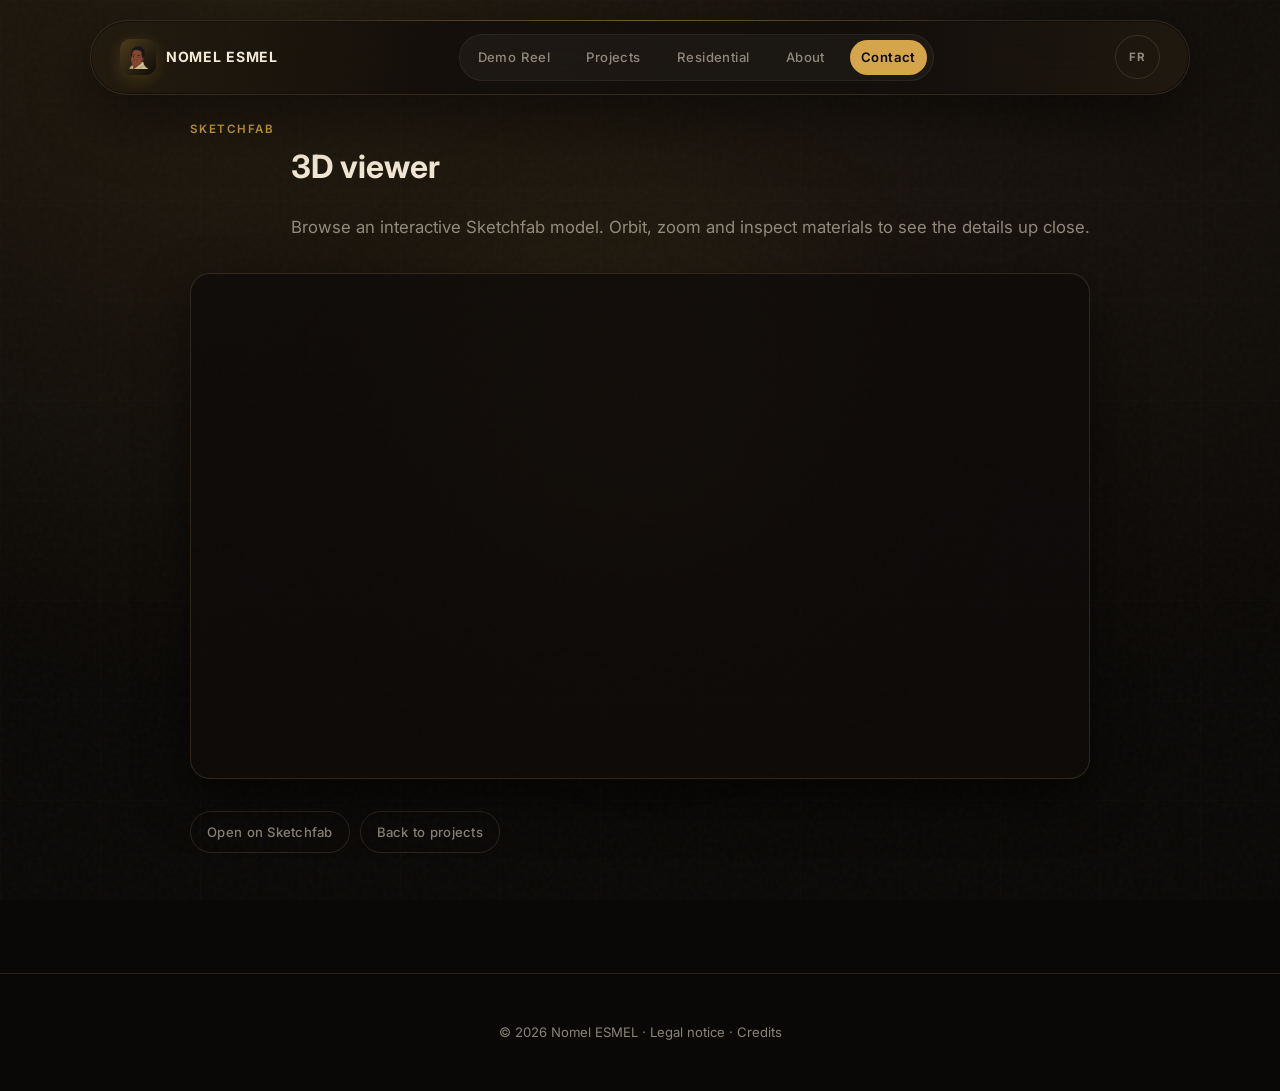
<file: sketchfab-en.html>
<!DOCTYPE html>
<html lang="en">
<head>
  <meta charset="UTF-8">
  <meta name="viewport" content="width=device-width, initial-scale=1.0">
  <title>3D Viewer - Nomel ESMEL</title>
  <meta name="description" content="Sketchfab viewer for Nomel ESMEL's 3D work.">
  <link rel="preconnect" href="https://fonts.googleapis.com">
  <link rel="preconnect" href="https://fonts.gstatic.com" crossorigin>
  <link rel="stylesheet" href="https://fonts.googleapis.com/css2?family=Inter:wght@400;500;600;700;800&display=swap">
  <link rel="stylesheet" href="/style.css?v=2026-06-15">
</head>
<body id="top">
  <div class="background-scene" aria-hidden="true">
    <div class="background-glow"></div>
    <div class="background-grid"></div>
    <div class="background-noise"></div>
  </div>
  <div class="page-shell">
    <header id="site-header" class="nova-header compact">
      <div class="glow-rail" aria-hidden="true"></div>
      <div class="header-inner">
        <div class="brand">
          <span class="brand-orb" aria-hidden="true"></span>
          <div class="brand-meta">
            <a class="logo" href="/en/" aria-label="Back to the homepage">Nomel ESMEL</a>
          </div>
        </div>
        <div class="nav-shell">
          <div class="nav-track">
            <nav id="site-navigation" aria-label="Main navigation">
              <a href="/en/#demoreel">Demo Reel</a>
              <a href="/en/#projects">Projects</a>
              <a href="/en/#residential">Residential</a>
              <a href="/en/#about">About</a>
              <a class="nav-contact" href="/en/#contact">Contact</a>
            </nav>
          </div>
        </div>
        <div class="header-actions">
          <a
            class="language-toggle"
            href="/sketchfab.html"
            hreflang="fr"
            lang="fr"
            aria-label="Switch to the French version of the viewer"
          >FR</a>
        </div>
      </div>
    </header>

    <main class="sketchfab-viewer" aria-labelledby="viewer-title">
      <div class="section-heading">
        <p class="eyebrow">Sketchfab</p>
        <div class="section-heading-text">
          <h1 id="viewer-title">3D viewer</h1>
          <p class="categories-intro">Browse an interactive Sketchfab model. Orbit, zoom and inspect materials to see the details up close.</p>
        </div>
      </div>
      <div class="viewer-frame">
        <iframe
          title="Sketchfab viewer"
          src="https://sketchfab.com/models/7w7pAfrh1ZSmkZX8qHK7kNswy/embed?autostart=1&ui_theme=dark&ui_infos=0&ui_hint=0&dnt=1"
          allow="autoplay; fullscreen; vr"
          allowfullscreen
          loading="lazy"
        ></iframe>
      </div>
      <div class="viewer-links">
        <a class="ghost-btn" href="https://sketchfab.com/3d-models/damaged-helmet-7w7pAfrh1ZSmkZX8qHK7kNswy" target="_blank" rel="noopener">Open on Sketchfab</a>
        <a class="ghost-btn" href="/en/#projects">Back to projects</a>
      </div>
    </main>

    <footer class="footer">
      <p>© 2026 Nomel ESMEL · Legal notice · Credits</p>
    </footer>
  </div>
</body>
</html>
</file>
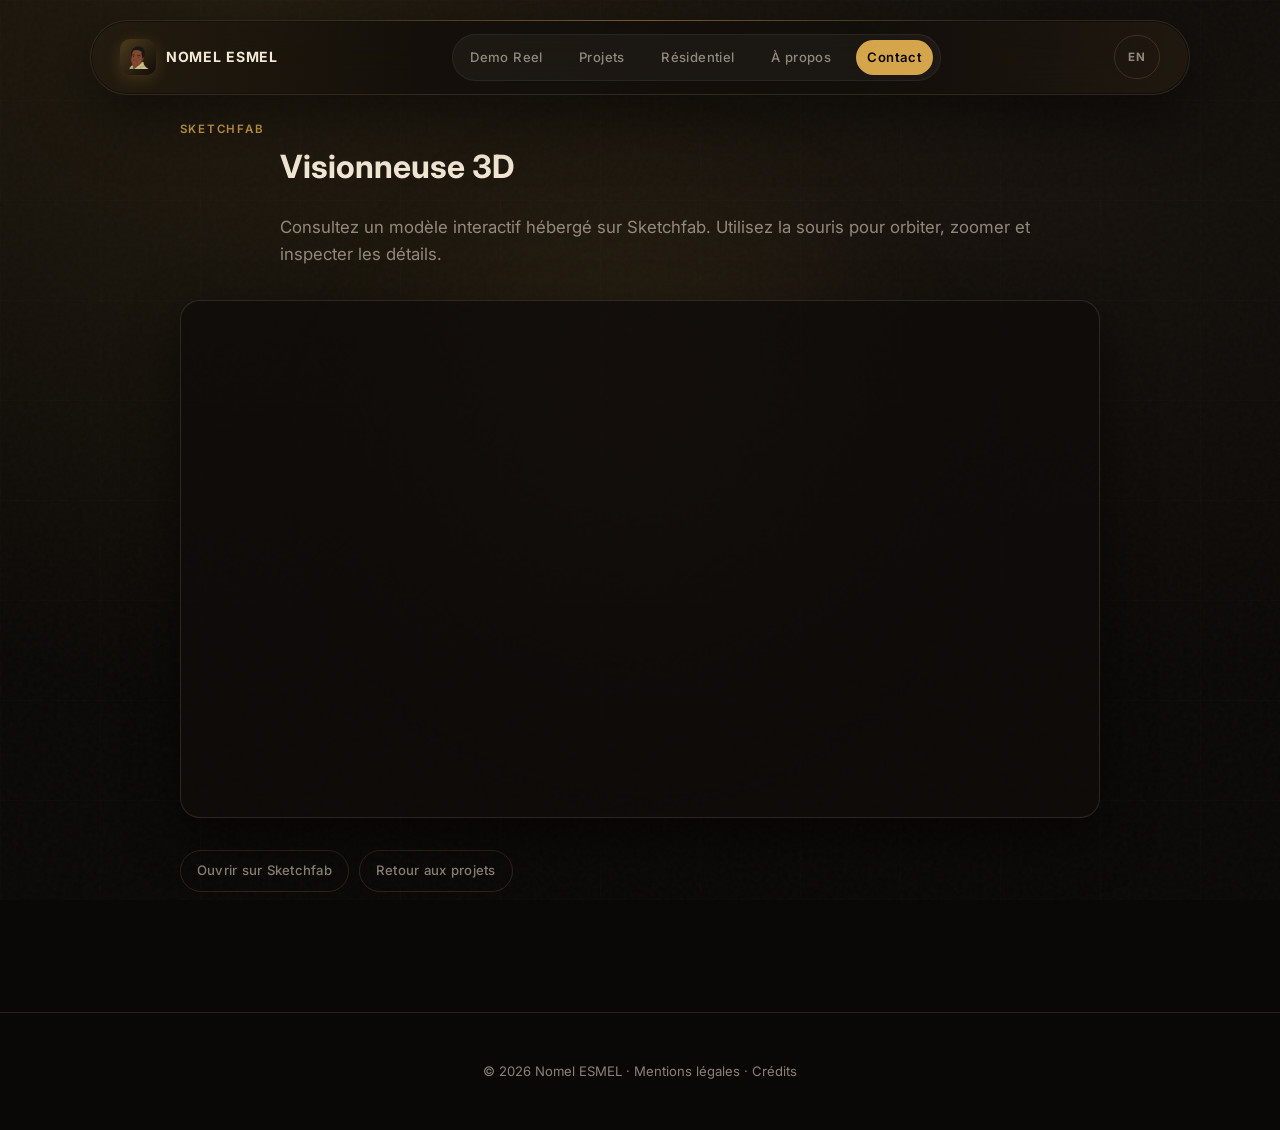
<file: sketchfab.html>
<!DOCTYPE html>
<html lang="fr">
<head>
  <meta charset="UTF-8">
  <meta name="viewport" content="width=device-width, initial-scale=1.0">
  <title>Visionneuse 3D - Nomel ESMEL</title>
  <meta name="description" content="Visionneuse Sketchfab des projets 3D de Nomel ESMEL.">
  <link rel="preconnect" href="https://fonts.googleapis.com">
  <link rel="preconnect" href="https://fonts.gstatic.com" crossorigin>
  <link rel="stylesheet" href="https://fonts.googleapis.com/css2?family=Inter:wght@400;500;600;700;800&display=swap">
  <link rel="stylesheet" href="/style.css?v=2026-06-15">
</head>
<body id="top">
  <div class="background-scene" aria-hidden="true">
    <div class="background-glow"></div>
    <div class="background-grid"></div>
    <div class="background-noise"></div>
  </div>
  <div class="page-shell">
    <header id="site-header" class="nova-header compact">
      <div class="glow-rail" aria-hidden="true"></div>
      <div class="header-inner">
        <div class="brand">
          <span class="brand-orb" aria-hidden="true"></span>
          <div class="brand-meta">
            <a class="logo" href="/" aria-label="Retour à l'accueil">Nomel ESMEL</a>
          </div>
        </div>
        <div class="nav-shell">
          <div class="nav-track">
            <nav id="site-navigation" aria-label="Navigation principale">
              <a href="/#demoreel">Demo Reel</a>
              <a href="/#projects">Projets</a>
              <a href="/#residential">Résidentiel</a>
              <a href="/#about">À propos</a>
              <a class="nav-contact" href="/#contact">Contact</a>
            </nav>
          </div>
        </div>
        <div class="header-actions">
          <a
            class="language-toggle"
            href="/sketchfab-en.html"
            hreflang="en"
            lang="en"
            aria-label="Basculer vers la version anglaise de la visionneuse"
          >EN</a>
        </div>
      </div>
    </header>

    <main class="sketchfab-viewer" aria-labelledby="viewer-title">
      <div class="section-heading">
        <p class="eyebrow">Sketchfab</p>
        <div class="section-heading-text">
          <h1 id="viewer-title">Visionneuse 3D</h1>
          <p class="categories-intro">Consultez un modèle interactif hébergé sur Sketchfab. Utilisez la souris pour orbiter, zoomer et inspecter les détails.</p>
        </div>
      </div>
      <div class="viewer-frame">
        <iframe
          title="Visionneuse Sketchfab"
          src="https://sketchfab.com/models/7w7pAfrh1ZSmkZX8qHK7kNswy/embed?autostart=1&ui_theme=dark&ui_infos=0&ui_hint=0&dnt=1"
          allow="autoplay; fullscreen; vr"
          allowfullscreen
          loading="lazy"
        ></iframe>
      </div>
      <div class="viewer-links">
        <a class="ghost-btn" href="https://sketchfab.com/3d-models/damaged-helmet-7w7pAfrh1ZSmkZX8qHK7kNswy" target="_blank" rel="noopener">Ouvrir sur Sketchfab</a>
        <a class="ghost-btn" href="/#projects">Retour aux projets</a>
      </div>
    </main>

    <footer class="footer">
      <p>© 2026 Nomel ESMEL · Mentions légales · Crédits</p>
    </footer>
  </div>
</body>
</html>
</file>
<file: style.css>
/*
  Nomel ESMEL — Portfolio 3D
  Redesign : dark luxury + modern interactions
*/

/* ── Reset & Custom Properties ───────────────────────────── */
html {
  scroll-behavior: smooth;
  scroll-padding-top: 7rem;
  scrollbar-color: rgba(193,135,59,.7) rgba(15,12,10,.9);
  scrollbar-width: thin;
}

:root {
  --bg: #0a0806;
  --bg-card: rgba(18,14,11,.85);
  --text: #f3e7d5;
  --text-dim: rgba(243,231,213,.55);
  --accent: #d4a54a;
  --accent-soft: rgba(212,165,74,.18);
  --border: rgba(225,194,138,.15);
  --radius: 20px;
  --radius-sm: 12px;
  --ease-out: cubic-bezier(.16,1,.3,1);
  --ease-spring: cubic-bezier(.34,1.56,.64,1);
}

*,*::before,*::after { box-sizing: border-box; }

.sr-only {
  position: absolute; width: 1px; height: 1px; padding: 0; margin: -1px;
  overflow: hidden; clip: rect(0,0,0,0); white-space: nowrap; border: 0;
}

a:focus-visible, button:focus-visible, input:focus-visible {
  outline: 2px solid var(--accent);
  outline-offset: 3px;
}

body {
  margin: 0;
  font-family: 'Inter', -apple-system, sans-serif;
  background: var(--bg);
  color: var(--text);
  line-height: 1.6;
  overflow-x: hidden;
  -webkit-font-smoothing: antialiased;
}

img,
video,
iframe {
  max-width: 100%;
}

button,
a {
  touch-action: manipulation;
}

/* Custom scrollbar */
body::-webkit-scrollbar { width: 8px; }
body::-webkit-scrollbar-track { background: var(--bg); }
body::-webkit-scrollbar-thumb {
  background: linear-gradient(180deg, var(--accent), rgba(107,82,62,.8));
  border-radius: 99px;
}

/* ── Custom Cursor ───────────────────────────────────────── */
.cursor-dot,
.cursor-ring {
  position: fixed;
  top: 0; left: 0;
  border-radius: 50%;
  pointer-events: none;
  z-index: 9999;
  mix-blend-mode: difference;
  opacity: 0;
  transition: opacity .3s;
}
body.cursor-ready .cursor-dot,
body.cursor-ready .cursor-ring { opacity: 1; }

.cursor-dot {
  width: 6px; height: 6px;
  background: #fff;
  transform: translate(-50%, -50%);
}
.cursor-ring {
  width: 40px; height: 40px;
  border: 1.5px solid rgba(255,255,255,.5);
  transform: translate(-50%, -50%);
  transition: width .3s var(--ease-spring), height .3s var(--ease-spring),
              border-color .3s, opacity .3s;
}
.cursor-ring.hover {
  width: 64px; height: 64px;
  border-color: var(--accent);
}
.cursor-ring.click {
  width: 28px; height: 28px;
}

@media (pointer: coarse) {
  .cursor-dot, .cursor-ring { display: none !important; }
}

/* ── Page Shell ──────────────────────────────────────────── */
.page-shell {
  position: relative;
  z-index: 1;
  display: flex;
  flex-direction: column;
  width: 100%;
  min-width: 0;
  min-height: 100vh;
}

/* ── Background Scene ────────────────────────────────────── */
.background-scene {
  position: fixed;
  inset: 0;
  z-index: 0;
  overflow: hidden;
  background:
    radial-gradient(ellipse at 20% 0%, rgba(212,165,74,.12), transparent 55%),
    radial-gradient(ellipse at 80% 20%, rgba(132,99,71,.1), transparent 50%),
    var(--bg);
}

.background-sky {
  position: absolute;
  inset: -12%;
  width: 124%; height: 124%;
  object-fit: cover;
  opacity: .55;
  filter: saturate(.8) brightness(.9);
  transform: scale(1.1);
  animation: bg-drift 140s linear infinite alternate;
  mask-image: radial-gradient(white 0%, white 30%, transparent 80%);
  -webkit-mask-image: radial-gradient(white 0%, white 30%, transparent 80%);
}

.gradient-sphere {
  position: absolute;
  border-radius: 50%;
  filter: blur(80px);
  opacity: .35;
  mix-blend-mode: screen;
  will-change: transform;
}
.sphere-1 { width: 40vw; height: 40vw; background: linear-gradient(120deg, rgba(212,165,74,.5), rgba(132,99,71,.35)); }
.sphere-2 { width: 45vw; height: 45vw; background: linear-gradient(240deg, rgba(107,82,62,.5), rgba(62,53,44,.4)); }
.sphere-3 { width: 30vw; height: 30vw; background: linear-gradient(60deg, rgba(193,135,59,.35), rgba(89,68,53,.3)); }

.background-glow {
  position: absolute;
  width: 50vw; height: 50vw;
  top: 50%; left: 50%;
  transform: translate(-50%,-50%);
  background: radial-gradient(circle, rgba(212,165,74,.1), transparent 70%);
  filter: blur(60px);
  animation: glow-pulse 16s ease-in-out infinite alternate;
  pointer-events: none;
}

.background-grid {
  position: absolute;
  inset: 0;
  background-image:
    linear-gradient(to right, rgba(243,231,213,.03) 1px, transparent 1px),
    linear-gradient(to bottom, rgba(243,231,213,.03) 1px, transparent 1px);
  background-size: 100px 100px;
  opacity: .4;
}

.background-noise {
  position: absolute;
  inset: 0;
  opacity: .06;
  pointer-events: none;
  background-image: url('data:image/svg+xml;utf8,<svg xmlns="http://www.w3.org/2000/svg" viewBox="0 0 200 200"><filter id="noise"><feTurbulence type="fractalNoise" baseFrequency="0.9" numOctaves="3" stitchTiles="stitch"/></filter><rect width="100%" height="100%" filter="url(%23noise)" opacity="0.5"/></svg>');
}

.starfield, .interactive-particles {
  position: absolute; inset: 0; pointer-events: none;
}
.starfield { z-index: 1; transition: transform .6s ease-out; }
.interactive-particles { z-index: 2; }

.star {
  position: absolute;
  width: calc(var(--star-size,1) * 2px);
  height: calc(var(--star-size,1) * 2px);
  border-radius: 50%;
  background: radial-gradient(circle, rgba(255,255,255,.9), transparent 70%);
  opacity: 0;
  animation: star-float var(--star-duration,32s) linear infinite;
  animation-delay: var(--star-delay,0s);
}

.interactive-particles .floating-particle {
  position: absolute;
  width: calc(var(--particle-size,3) * 1px);
  height: calc(var(--particle-size,3) * 1px);
  border-radius: 50%;
  background: radial-gradient(circle, rgba(255,255,255,.7), transparent 70%);
  opacity: 0;
  animation: particle-drift var(--particle-duration,14s) ease-in-out infinite;
  animation-delay: var(--particle-delay,0s);
  filter: blur(.3px);
}

.interactive-particles .floating-particle.pointer-trail {
  background: radial-gradient(circle, rgba(243,231,213,.9), rgba(193,135,59,.4) 70%, transparent);
  filter: none;
  animation: particle-trail 1.8s ease-out forwards;
}

@keyframes bg-drift {
  from { transform: scale(1.1) translate3d(0,0,0); }
  to   { transform: scale(1.1) translate3d(-3%,-2%,0); }
}
@keyframes glow-pulse {
  from { opacity: .25; transform: translate(-50%,-50%) scale(.95); }
  to   { opacity: .6;  transform: translate(-50%,-50%) scale(1.08); }
}
@keyframes star-float {
  0%   { transform: translate3d(0,120%,0) scale(.7); opacity: 0; }
  10%  { opacity: 1; }
  90%  { opacity: 1; }
  100% { transform: translate3d(0,-120%,0) scale(1.05); opacity: 0; }
}
@keyframes particle-drift {
  0%   { transform: translate3d(0,0,0) scale(.8); opacity: 0; }
  20%  { opacity: .4; }
  50%  { opacity: .6; }
  100% { transform: translate3d(var(--particle-drift-x,4%),var(--particle-drift-y,-18%),0) scale(1.05); opacity: 0; }
}
@keyframes particle-trail {
  from { transform: translate3d(0,0,0) scale(1); opacity: .7; }
  to   { transform: translate3d(var(--particle-distance,8%),calc(var(--particle-distance,8%) * -1),0) scale(.4); opacity: 0; }
}

@media (prefers-reduced-motion: reduce) {
  .background-sky, .background-glow, .star,
  .interactive-particles .floating-particle,
  .nova-header::before, .nova-header::after {
    animation-duration: .01ms !important;
    animation-iteration-count: 1 !important;
  }
  .background-sky, .gradient-sphere, .background-glow, .page-shell {
    transform: none !important;
  }
}

/* ── Header / Navigation ─────────────────────────────────── */
.nova-header {
  position: fixed;
  top: 20px; left: 50%;
  transform: translateX(-50%);
  width: min(1100px, calc(100% - 32px));
  padding: .5rem .6rem;
  border-radius: 100px;
  background: rgba(15,12,10,.7);
  border: 1px solid var(--border);
  box-shadow: 0 20px 60px rgba(0,0,0,.5);
  backdrop-filter: blur(20px) saturate(150%);
  z-index: 1000;
  transition: top .35s ease, width .4s ease, padding .3s ease, border-radius .35s ease,
              transform .4s var(--ease-out);
}

.nova-header .glow-rail {
  position: absolute;
  inset: 1px;
  border-radius: inherit;
  background: linear-gradient(90deg, rgba(212,165,74,.08), transparent 30%, transparent 70%, rgba(212,165,74,.08));
  z-index: 0;
  pointer-events: none;
}

.nova-header::before {
  content: '';
  position: absolute;
  top: -1px; left: 20%; right: 20%; height: 1px;
  background: linear-gradient(90deg, transparent, var(--accent), transparent);
  opacity: .4;
  z-index: 1;
}

.nova-header::after { display: none; }

.header-inner {
  position: relative;
  z-index: 3;
  display: flex;
  align-items: center;
  gap: clamp(12px,2vw,20px);
  padding: .3rem clamp(.8rem,2vw,1.2rem);
}

.brand {
  display: flex;
  align-items: center;
  gap: 10px;
}

.brand-orb {
  width: 36px; height: 36px;
  border-radius: 10px;
  background:
    url('media/icon_portfolio.png') center/65% no-repeat,
    linear-gradient(135deg, rgba(212,165,74,.25), rgba(15,12,10,.9));
  box-shadow: 0 4px 16px rgba(212,165,74,.2);
}

.brand-meta { display: flex; flex-direction: column; gap: 1px; }

.brand .logo {
  font-weight: 700;
  letter-spacing: .06em;
  text-transform: uppercase;
  font-size: .88rem;
  text-decoration: none;
  color: var(--text);
}
.brand .logo::after { content: none; }

.brand .tagline {
  font-size: .68rem;
  letter-spacing: .06em;
  text-transform: uppercase;
  color: var(--text-dim);
}

.nav-shell {
  display: flex; align-items: center;
  flex: 1; justify-content: center;
}

.nav-track {
  padding: .3rem .4rem;
  border-radius: 99px;
  background: rgba(255,255,255,.04);
  border: 1px solid rgba(255,255,255,.06);
}

#site-navigation {
  display: flex; align-items: center;
  gap: clamp(4px,1.5vw,14px);
}

#site-navigation a {
  color: var(--text-dim);
  text-decoration: none;
  font-weight: 500;
  letter-spacing: .03em;
  font-size: .82rem;
  padding: .45rem .7rem;
  border-radius: 99px;
  position: relative;
  transition: color .25s, background .25s;
}

#site-navigation a:hover,
#site-navigation a:focus-visible {
  color: var(--text);
  background: rgba(255,255,255,.06);
}

#site-navigation a.nav-contact {
  color: var(--bg);
  background: var(--accent);
  font-weight: 600;
}
#site-navigation a.nav-contact:hover {
  background: #e8bd6a;
  box-shadow: 0 8px 24px rgba(212,165,74,.35);
}

.header-actions {
  display: flex; align-items: center; gap: 8px;
}

.status-pill {
  padding: .35rem .75rem;
  border-radius: 99px;
  border: 1px solid rgba(212,165,74,.3);
  background: rgba(212,165,74,.08);
  color: var(--text);
  font-weight: 600;
  letter-spacing: .05em;
  text-transform: uppercase;
  font-size: .7rem;
  display: inline-flex; gap: 6px; align-items: center;
}
.status-pill::before {
  content: '';
  width: 8px; height: 8px;
  border-radius: 50%;
  background: #4ade80;
  box-shadow: 0 0 8px rgba(74,222,128,.6);
  animation: pulse-dot 2s ease-in-out infinite;
}
@keyframes pulse-dot {
  0%,100% { opacity: 1; transform: scale(1); }
  50% { opacity: .6; transform: scale(.85); }
}

.language-toggle {
  padding: .4rem .8rem;
  border-radius: 99px;
  border: 1px solid var(--border);
  background: transparent;
  color: var(--text-dim);
  text-decoration: none;
  font-weight: 700;
  letter-spacing: .1em;
  font-size: .72rem;
  transition: color .25s, border-color .25s;
  min-height: 44px;
  display: inline-flex;
  align-items: center;
  justify-content: center;
}
.language-toggle:hover { color: var(--text); border-color: var(--accent); }

.burger-toggle {
  display: none;
  width: 42px; height: 42px;
  border-radius: 12px;
  border: 1px solid var(--border);
  background: transparent;
  color: var(--text);
  cursor: pointer;
  position: relative;
  transition: background .25s;
}
.burger-toggle:hover { background: rgba(255,255,255,.08); }

.burger-toggle .burger-line {
  position: absolute; left: 50%;
  width: 18px; height: 1.5px;
  background: currentColor;
  transform: translateX(-50%);
  transition: transform .3s ease, opacity .3s;
}
.burger-line--top { top: 15px; }
.burger-line--bottom { bottom: 15px; }

.js-nav-ready #site-navigation {
  transition: opacity .25s, visibility .25s, transform .25s;
}

/* Condensed mobile island on scroll */
.nova-header.is-condensed {
  box-shadow: 0 16px 44px rgba(0,0,0,.58);
}

.nova-header.menu-open .burger-line--top { transform: translate(-50%, 5px) rotate(45deg); }
.nova-header.menu-open .burger-line--bottom { transform: translate(-50%, -5px) rotate(-45deg); }
.nova-header.menu-open .burger-toggle { background: rgba(255,255,255,.1); }

.nova-header.sticky {
  top: 10px;
  box-shadow: 0 16px 40px rgba(0,0,0,.6);
}
.nova-header.menu-open { overflow: visible; }

@media (max-width: 1024px) {
  .nova-header { width: min(100%, calc(100% - 24px)); }
  .nova-header .status-pill { display: none; }
  .burger-toggle {
    display: inline-flex;
    align-items: center;
    justify-content: center;
  }
  .nova-header #site-navigation {
    position: absolute;
    top: calc(100% + 12px);
    left: 50%; transform: translateX(-50%) translateY(-6px);
    width: min(600px, calc(100vw - 24px));
    padding: .8rem;
    flex-direction: column;
    align-items: stretch;
    border-radius: 16px;
    background: rgba(10,8,6,.95);
    border: 1px solid var(--border);
    box-shadow: 0 20px 48px rgba(0,0,0,.6);
    backdrop-filter: blur(20px);
    opacity: 0; visibility: hidden;
    pointer-events: none;
    gap: 4px;
  }
  .nova-header.menu-open #site-navigation {
    opacity: 1; visibility: visible;
    pointer-events: auto;
    transform: translateX(-50%) translateY(0);
  }
  #site-navigation a { width: 100%; text-align: center; }

  .nova-header.is-condensed:not(.menu-open) {
    top: max(8px, env(safe-area-inset-top));
    width: auto;
    max-width: calc(100% - 24px);
    padding: .28rem;
    border-radius: 999px;
    background: rgba(15,12,10,.84);
    backdrop-filter: blur(16px) saturate(140%);
  }

  .nova-header.is-condensed:not(.menu-open) .header-inner {
    flex-wrap: nowrap;
    gap: .35rem;
    padding: .12rem;
  }

  .nova-header.is-condensed:not(.menu-open) .brand {
    gap: 0;
  }

  .nova-header.is-condensed:not(.menu-open) .brand-orb {
    width: 34px;
    height: 34px;
    border-radius: 999px;
  }

  .nova-header.is-condensed:not(.menu-open) .brand-meta {
    display: none;
    max-width: 0;
    opacity: 0;
    overflow: hidden;
    transform: translateX(-6px);
    pointer-events: none;
  }

  .nova-header.is-condensed:not(.menu-open) .nav-shell {
    display: none;
  }

  .nova-header.is-condensed:not(.menu-open) .nav-track {
    padding: 0;
    border: 0;
    background: transparent;
  }

  .nova-header.is-condensed:not(.menu-open) .language-toggle,
  .nova-header.is-condensed:not(.menu-open) .burger-toggle {
    width: 44px;
    min-width: 44px;
    height: 44px;
    min-height: 44px;
    padding: 0;
    border-radius: 999px;
  }

  .nova-header.is-condensed.menu-open {
    width: min(100%, calc(100% - 24px));
    border-radius: 18px;
  }
}

@media (max-width: 640px) {
  .nova-header { padding: .4rem; top: 12px; border-radius: 16px; }
  .nova-header .header-inner { flex-wrap: wrap; justify-content: space-between; row-gap: 6px; }
  .brand .logo { font-size: .84rem; }

  .nova-header.is-condensed:not(.menu-open) {
    max-width: calc(100% - 20px);
  }
}

body.nav-open { overflow: hidden; touch-action: none; }

/* ── Hero ────────────────────────────────────────────────── */
.hero {
  position: relative;
  width: 100%;
  min-width: 0;
  min-height: 100vh;
  display: flex;
  flex-direction: column;
  justify-content: center;
  padding: clamp(120px,18vh,200px) clamp(24px,6vw,80px) clamp(80px,12vh,140px);
  max-width: 1400px;
  margin: 0 auto;
}

.hero > * { position: relative; z-index: 1; }

.hero .subtitle {
  font-size: .78rem;
  letter-spacing: .2em;
  text-transform: uppercase;
  color: var(--accent);
  font-weight: 600;
  margin-bottom: 16px;
}

.hero h1 {
  font-size: clamp(3rem, 7vw, 6rem);
  margin: 0 0 24px;
  font-weight: 800;
  letter-spacing: -.03em;
  line-height: 1.05;
  color: var(--text);
}

.hero h1 .text-accent {
  background: linear-gradient(120deg, var(--accent), #f0d48a);
  -webkit-background-clip: text;
  -webkit-text-fill-color: transparent;
}

.hero .tagline {
  font-size: clamp(1rem, 2.5vw, 1.25rem);
  color: var(--text-dim);
  max-width: 640px;
  line-height: 1.7;
  margin-bottom: 32px;
}

/* Tools marquee */
.tools-marquee {
  overflow: hidden;
  width: 100%;
  max-width: 100%;
  margin: 24px 0 36px;
  mask-image: linear-gradient(90deg, transparent, white 10%, white 90%, transparent);
  -webkit-mask-image: linear-gradient(90deg, transparent, white 10%, white 90%, transparent);
}

.tools-track {
  display: flex;
  gap: 32px;
  animation: marquee 30s linear infinite;
  width: max-content;
}

.tools-track span {
  display: inline-flex;
  align-items: center;
  gap: 8px;
  font-size: .78rem;
  letter-spacing: .04em;
  text-transform: uppercase;
  color: var(--text-dim);
  white-space: nowrap;
  flex-shrink: 0;
}

.tools-track span img {
  width: 22px; height: 22px;
  object-fit: contain;
  filter: grayscale(.3);
  transition: filter .3s;
}
.tools-track span:hover img { filter: grayscale(0); }

@keyframes marquee {
  from { transform: translateX(0); }
  to   { transform: translateX(-50%); }
}

.buttons {
  display: flex;
  flex-wrap: wrap;
  gap: 14px;
}

.buttons a {
  display: inline-flex;
  align-items: center;
  gap: 8px;
  padding: 14px 28px;
  border-radius: 99px;
  font-size: .9rem;
  font-weight: 600;
  text-decoration: none;
  transition: all .3s var(--ease-out);
  cursor: pointer;
  min-height: 48px;
}

.buttons .primary {
  background: var(--accent);
  color: var(--bg);
  box-shadow: 0 12px 32px rgba(212,165,74,.3);
}
.buttons .primary:hover {
  box-shadow: 0 16px 40px rgba(212,165,74,.45);
  transform: translateY(-2px);
}

.buttons .secondary {
  border: 1px solid var(--border);
  color: var(--text);
  background: rgba(255,255,255,.04);
}
.buttons .secondary:hover {
  background: rgba(255,255,255,.08);
  border-color: rgba(255,255,255,.2);
  transform: translateY(-2px);
}

/* Shimmer effect */
.shimmer { position: relative; overflow: hidden; }
.shimmer::after {
  content: '';
  position: absolute;
  top: -50%; left: -150%;
  width: 200%; height: 200%;
  background: linear-gradient(90deg, transparent 0%, rgba(255,255,255,.2) 50%, transparent 100%);
  transform: rotate(25deg);
  transition: left .6s ease;
}
.shimmer:hover::after { left: 150%; }

.pulse { position: relative; }
.pulse::before {
  content: '';
  position: absolute; inset: 0;
  border-radius: inherit;
  box-shadow: 0 0 0 0 rgba(212,165,74,.3);
  transition: box-shadow .4s;
}
.pulse:hover::before {
  box-shadow: 0 0 20px 2px rgba(212,165,74,.15);
}

@media (max-width: 640px) {
  .hero {
    min-height: auto;
    padding: 11rem clamp(18px,5vw,28px) clamp(60px,12vw,90px);
  }
  .hero h1 { font-size: clamp(2.2rem, 10vw, 3.2rem); }
  .hero .tagline {
    font-size: 1rem;
    line-height: 1.6;
  }
  .tools-track { gap: 24px; }
}

@media (max-width: 480px) {
  .buttons { flex-direction: column; }
  .buttons a { width: 100%; justify-content: center; }
}

/* ── Section Commons ─────────────────────────────────────── */
.eyebrow {
  text-transform: uppercase;
  letter-spacing: .15em;
  font-size: .72rem;
  color: var(--accent);
  font-weight: 600;
  margin: 0 0 8px;
}

.section-heading {
  display: flex;
  align-items: flex-start;
  justify-content: space-between;
  flex-wrap: wrap;
  gap: 16px;
}
.section-heading-text { max-width: 820px; }

.section-heading h2,
.showreel h2,
.carousel-gallery h2,
.about-text h2,
.contact-text h2 {
  font-size: clamp(2rem, 1.2rem + 2vw, 3rem);
  font-weight: 700;
  letter-spacing: -.02em;
  margin: 0 0 8px;
}

.categories-intro {
  color: var(--text-dim);
  font-size: clamp(.9rem, .85rem + .25vw, 1.05rem);
  margin: 0;
}

/* ── Demo Reel ───────────────────────────────────────────── */
.showreel {
  padding: clamp(80px,12vw,140px) clamp(20px,5vw,48px);
  border-top: 1px solid var(--border);
}

.showreel-inner {
  max-width: min(1400px, 96vw);
  margin: 0 auto;
  text-align: center;
  display: grid;
  gap: clamp(28px,5vw,48px);
}

.showreel .video-player {
  width: min(100%, 1600px);
  margin-inline: auto;
}

.showreel-intro {
  margin: 0 auto;
  max-width: 600px;
  color: var(--text-dim);
}

.showreel-hint {
  margin: .5rem auto 0;
  font-size: .88rem;
  color: var(--text-dim);
}

.showreel-links { margin-top: .8rem; text-align: center; }

.showreel-link {
  display: inline-flex;
  align-items: center;
  gap: .4rem;
  padding: .6rem 1.1rem;
  border-radius: 99px;
  border: 1px solid rgba(255,255,255,.2);
  color: #fff;
  text-decoration: none;
  font-weight: 600;
  letter-spacing: .04em;
  font-size: .82rem;
  text-transform: uppercase;
  transition: all .3s;
}
.showreel-link::after { content: '\2197'; font-size: .85rem; opacity: .7; }
.showreel-link:hover {
  border-color: rgba(255,255,255,.5);
  box-shadow: 0 8px 20px rgba(255,255,255,.08);
  transform: translateY(-1px);
}

@media (max-width: 640px) {
  .showreel { padding: clamp(48px,14vw,72px) clamp(14px,5vw,20px); }
}

/* ── Project Showcase ────────────────────────────────────── */
.project-showcase {
  width: 100%;
  min-width: 0;
  padding: clamp(80px,10vw,140px) clamp(20px,5vw,48px);
  border-top: 1px solid var(--border);
  max-width: 1600px;
  margin: 0 auto;
  display: grid;
  gap: clamp(48px,7vw,72px);
}

.project-actions {
  display: flex;
  flex-wrap: wrap;
  gap: 10px;
  margin-left: auto;
}

.ghost-btn {
  display: inline-flex;
  align-items: center;
  gap: .4rem;
  padding: .6rem 1rem;
  border-radius: 99px;
  border: 1px solid var(--border);
  color: var(--text-dim);
  text-decoration: none;
  font-weight: 500;
  font-size: .82rem;
  letter-spacing: .02em;
  transition: all .3s;
}
.ghost-btn:hover {
  border-color: var(--accent);
  color: var(--text);
  box-shadow: 0 8px 24px rgba(212,165,74,.15);
  transform: translateY(-1px);
}

.project-collection {
  display: grid;
  gap: clamp(24px,4vw,40px);
}

/* Project card with 3D tilt */
.project-card {
  position: relative;
  display: grid;
  grid-template-columns: minmax(260px,.9fr) minmax(500px,1.3fr);
  align-items: stretch;
  gap: clamp(16px,3vw,28px);
  padding: clamp(20px,3vw,32px);
  border-radius: var(--radius);
  border: 1px solid var(--border);
  background: var(--bg-card);
  backdrop-filter: blur(12px);
  box-shadow: 0 20px 50px rgba(0,0,0,.4);
  overflow: hidden;
  transition: transform .5s var(--ease-out), box-shadow .5s ease, border-color .4s;
  transform-style: preserve-3d;
  perspective: 1000px;
  min-width: 0;
}

.project-card:hover {
  border-color: rgba(212,165,74,.3);
  box-shadow: 0 32px 70px rgba(0,0,0,.5), 0 0 40px rgba(212,165,74,.06);
}

.project-card::before {
  content: '';
  position: absolute;
  inset: 0;
  border-radius: inherit;
  background: radial-gradient(600px circle at var(--mouse-x, 50%) var(--mouse-y, 50%),
    rgba(212,165,74,.08), transparent 40%);
  pointer-events: none;
  opacity: 0;
  transition: opacity .4s;
}
.project-card:hover::before { opacity: 1; }

.project-meta {
  display: flex;
  flex-direction: column;
  gap: clamp(10px,1.2vw,14px);
  justify-content: center;
  position: relative;
  z-index: 1;
  padding: clamp(12px,1.5vw,18px);
}

.project-meta h3 {
  margin: 0;
  font-size: clamp(1.3rem,1rem + .8vw,1.7rem);
  font-weight: 700;
  letter-spacing: -.01em;
}

.project-tag {
  margin: 0;
  display: inline-flex;
  align-self: flex-start;
  padding: .2rem .55rem;
  border-radius: 6px;
  font-size: .68rem;
  letter-spacing: .06em;
  text-transform: uppercase;
  font-weight: 600;
  background: var(--accent-soft);
  color: var(--accent);
  border: 1px solid rgba(212,165,74,.2);
}

.project-copy {
  margin: 0;
  color: var(--text-dim);
  line-height: 1.65;
  font-size: .92rem;
}

.project-visual {
  margin: 0;
  display: grid;
  gap: 10px;
  position: relative;
  z-index: 1;
}

.project-visual figcaption {
  margin: 0;
  font-size: .85rem;
  color: var(--text-dim);
}

/* Video frames */
.video-frame {
  width: 100%;
  aspect-ratio: 16/9;
  border-radius: var(--radius-sm);
  border: 1px solid var(--border);
  background: rgba(15,12,10,.8);
  box-shadow: 0 16px 40px rgba(0,0,0,.4);
  overflow: hidden;
  position: relative;
}

.video-frame video {
  position: relative; z-index: 2;
  width: 100%; height: 100%;
  object-fit: cover;
  border-radius: inherit;
}

.video-frame::before {
  content: '';
  position: absolute; inset: 0;
  background: rgba(0,0,0,.3);
  z-index: 3;
  pointer-events: none;
  transition: opacity .35s;
}
.video-frame:hover::before { opacity: 0; }

.video-frame::after {
  content: '';
  position: absolute; inset: 0; margin: auto;
  width: clamp(56px,7vw,72px);
  height: clamp(56px,7vw,72px);
  background: rgba(212,165,74,.9);
  mask: url('data:image/svg+xml;utf8,<svg xmlns="http://www.w3.org/2000/svg" viewBox="0 0 24 24" fill="white"><path d="M8.5 5.5v13l10-6.5-10-6.5z"/></svg>') center/55% no-repeat;
  border-radius: 50%;
  z-index: 4;
  pointer-events: none;
  transition: transform .35s var(--ease-spring), opacity .35s;
  opacity: .85;
}
.video-frame:hover::after { transform: scale(1.1); opacity: 1; }

.video-frame.is-hydrated::before,
.video-frame.is-playing::before {
  opacity: 0;
}

.video-frame.is-hydrated::after,
.video-frame.is-playing::after {
  opacity: 0;
  transform: scale(.86);
}

@media (max-width: 1080px) {
  .project-card { grid-template-columns: 1fr; }
  .project-meta { order: 2; }
}

@media (max-width: 900px) {
  .section-heading { flex-direction: column; }
  .project-actions { margin-left: 0; }
}

@media (max-width: 640px) {
  .project-card { padding: 14px; border-radius: 14px; }
  .project-tag { font-size: .64rem; }
}

/* ── Video Player ────────────────────────────────────────── */
.video-player {
  position: relative;
  width: 100%;
  max-width: min(100%, 1600px);
  aspect-ratio: 16/9;
  border-radius: var(--radius-sm);
  overflow: hidden;
  border: 1px solid var(--border);
  background: rgba(15,12,10,.8);
  box-shadow: 0 16px 40px rgba(0,0,0,.4);
}
.video-player .plyr, .video-player video { width: 100%; height: 100%; display: block; }
.video-player .plyr { border-radius: inherit; }
.video-player video { object-fit: cover; background: var(--bg); }

.video-fallback {
  position: absolute;
  left: 12px; right: 12px; bottom: 12px;
  padding: .65rem .9rem;
  border-radius: var(--radius-sm);
  background: rgba(10,8,6,.9);
  border: 1px solid var(--border);
  box-shadow: 0 12px 32px rgba(0,0,0,.5);
  color: var(--text);
  display: flex; align-items: center;
  justify-content: space-between; gap: 10px;
  opacity: 0; transform: translateY(8px);
  pointer-events: none;
  transition: opacity .25s, transform .25s;
}
.video-fallback.visible { opacity: 1; transform: translateY(0); pointer-events: auto; }
.video-fallback p { margin: 0; font-size: .85rem; }
.video-fallback a {
  padding: .4rem .8rem;
  border-radius: 8px;
  background: var(--accent);
  color: var(--bg);
  text-decoration: none;
  font-weight: 700;
  white-space: nowrap;
  font-size: .82rem;
}

/* ── Carousel Gallery ────────────────────────────────────── */
.carousel-gallery {
  position: relative;
  padding: clamp(80px,12vw,140px) 20px;
  border-top: 1px solid var(--border);
  overflow: hidden;
}

.carousel-gallery::before {
  content: '';
  position: absolute; inset: 0;
  background: radial-gradient(100% 120% at 50% 0%, rgba(212,165,74,.08), transparent 60%);
  pointer-events: none;
}

.carousel-gallery > * { position: relative; z-index: 1; }

.carousel-gallery h2 { text-align: center; margin-bottom: 12px; }

.carousel-gallery .gallery-intro {
  margin: 0 auto clamp(32px,5vw,48px);
  max-width: 600px;
  text-align: center;
  color: var(--text-dim);
}

.gallery-glide {
  position: relative;
  max-width: min(1000px, 92vw);
  margin: 0 auto;
  padding-inline: clamp(12px,4vw,36px);
  min-width: 0;
}

.gallery-glide .glide__track { overflow: visible; }
.gallery-glide .glide__slides { list-style: none; margin: 0; padding: 0; }
.glide__slide { display: flex; justify-content: center; }

.gallery-slide {
  position: relative;
  width: min(880px, 100%);
  margin: 0;
}

.gallery-media {
  position: relative;
  border-radius: var(--radius);
  overflow: hidden;
  aspect-ratio: 16/9;
  background: rgba(24,18,14,.6);
  box-shadow: 0 20px 60px rgba(0,0,0,.5);
}
.gallery-media::after {
  content: '';
  position: absolute; inset: 0;
  background: linear-gradient(180deg, transparent 50%, rgba(0,0,0,.6) 100%);
  pointer-events: none;
}
.gallery-media img {
  width: 100%; height: 100%;
  object-fit: cover;
  display: block;
  transition: transform .6s var(--ease-out);
}
.glide__slide:hover .gallery-media img { transform: scale(1.04); }

.gallery-slide figcaption {
  position: absolute;
  left: clamp(20px,4vw,36px);
  right: clamp(20px,4vw,36px);
  bottom: clamp(20px,4vw,36px);
  margin: 0;
  font-size: clamp(.88rem,.85rem + .25vw,1.08rem);
  font-weight: 500;
  color: rgba(255,255,255,.9);
  text-shadow: 0 8px 24px rgba(0,0,0,.6);
  pointer-events: none;
  z-index: 1;
}

.gallery-glide .glide__arrows {
  position: absolute; inset: 0;
  display: flex; align-items: center;
  justify-content: space-between;
  pointer-events: none;
  padding-inline: clamp(0px,1vw,12px);
}

.gallery-glide .glide__arrow {
  pointer-events: auto;
  width: clamp(42px,3.5vw,52px);
  height: clamp(42px,3.5vw,52px);
  border-radius: 50%;
  border: 1px solid var(--border);
  background: rgba(15,12,10,.7);
  color: var(--text);
  display: grid; place-items: center;
  cursor: pointer;
  backdrop-filter: blur(10px);
  transition: all .3s;
}
.gallery-glide .glide__arrow span { font-size: 1.1rem; }
.gallery-glide .glide__arrow:hover {
  background: rgba(212,165,74,.15);
  border-color: rgba(212,165,74,.4);
}
.gallery-glide .glide__arrow[disabled] { opacity: .3; pointer-events: none; }

.gallery-glide .glide__bullets {
  margin-top: clamp(24px,5vw,40px);
  display: flex; justify-content: center;
  gap: clamp(6px,1.5vw,10px);
}
.gallery-glide .glide__bullet {
  width: 44px; height: 44px;
  border-radius: 99px;
  border: none;
  background: radial-gradient(circle, rgba(255,255,255,.3) 0 5px, transparent 6px);
  cursor: pointer;
  transition: all .3s;
}
.gallery-glide .glide__bullet:focus-visible { outline: 2px solid var(--accent); outline-offset: 3px; }
.gallery-glide .glide__bullet.glide__bullet--active {
  background: radial-gradient(circle, var(--accent) 0 10px, transparent 11px);
}

@media (max-width: 560px) {
  .gallery-media { aspect-ratio: 4/3; }
  .gallery-glide .glide__arrows { display: none; }
}

/* ── About ───────────────────────────────────────────────── */
.about {
  padding: clamp(80px,10vw,120px) 20px;
  border-top: 1px solid var(--border);
}

.about.recruiter-layout {
  display: grid;
  grid-template-columns: minmax(380px, 1.1fr) minmax(280px, 0.9fr);
  gap: clamp(24px,5vw,40px);
  max-width: 1200px;
  margin: 0 auto;
  align-items: start;
}

.about-text p {
  margin: 0 0 16px;
  color: var(--text-dim);
  font-size: 1rem;
  line-height: 1.75;
  max-width: 700px;
}

.about-side { display: grid; gap: 16px; }

.about-image {
  border-radius: var(--radius);
  overflow: hidden;
  border: 1px solid var(--border);
  box-shadow: 0 16px 40px rgba(0,0,0,.4);
}
.about-image img {
  display: block;
  width: 100%; height: auto;
  transition: transform .6s var(--ease-out);
}
.about-image:hover img { transform: scale(1.03); }

.about-summary {
  padding: 18px;
  border-radius: var(--radius-sm);
  border: 1px solid var(--border);
  background: rgba(255,255,255,.02);
}
.about-summary h3 { margin: 0 0 12px; font-size: 1.1rem; }
.about-summary ul {
  list-style: none; padding: 0; margin: 0 0 16px;
  display: grid; gap: 8px;
  font-size: .92rem; color: var(--text-dim);
}
.about-summary .label { display: inline-block; width: 1.6em; }

.cv-buttons {
  display: flex; flex-wrap: wrap; gap: 8px;
}
.cv-buttons a {
  display: inline-block;
  padding: 10px 16px;
  border-radius: 10px;
  font-size: .85rem;
  text-decoration: none;
  font-weight: 600;
  transition: all .3s;
  min-height: 44px;
}
.cv-buttons .btn-download {
  background: var(--accent);
  color: var(--bg);
}
.cv-buttons .btn-download:hover {
  box-shadow: 0 8px 24px rgba(212,165,74,.35);
  transform: translateY(-1px);
}
.cv-buttons .btn-contact {
  border: 1px solid var(--border);
  color: var(--text);
  background: transparent;
}
.cv-buttons .btn-contact:hover {
  border-color: var(--accent);
  background: var(--accent-soft);
}

@media (max-width: 900px) {
  .about.recruiter-layout { grid-template-columns: 1fr; }
  .about.recruiter-layout .about-image { min-width: 0; }
}

/* ── Contact ─────────────────────────────────────────────── */
.contact-panel {
  padding: clamp(80px,10vw,120px) 20px;
  border-top: 1px solid var(--border);
  position: relative;
}
.contact-panel::before {
  content: '';
  position: absolute; inset: 0;
  background: radial-gradient(ellipse at 50% 0%, rgba(212,165,74,.06), transparent 60%);
  pointer-events: none;
}

.contact-text {
  max-width: 720px;
  margin: 0 auto;
  text-align: center;
  display: grid;
  gap: 10px;
  position: relative;
}
.contact-text p { margin: 0; color: var(--text-dim); }

.contact-actions {
  margin-top: 20px;
  display: flex;
  align-items: center;
  justify-content: center;
  gap: 14px;
  flex-wrap: wrap;
}

.contact-actions .primary {
  padding: 14px 28px;
  border-radius: 99px;
  text-decoration: none;
  color: var(--bg);
  background: var(--accent);
  font-weight: 700;
  box-shadow: 0 12px 32px rgba(212,165,74,.3);
  transition: all .3s var(--ease-out);
}
.contact-actions .primary:hover {
  box-shadow: 0 16px 40px rgba(212,165,74,.45);
  transform: translateY(-2px);
}

.contact-actions .secondary {
  padding: 13px 24px;
  border-radius: 99px;
  text-decoration: none;
  color: var(--text);
  border: 1px solid var(--border);
  font-weight: 600;
  transition: all .3s;
}
.contact-actions .secondary:hover {
  border-color: rgba(255,255,255,.2);
  background: rgba(255,255,255,.04);
  transform: translateY(-1px);
}

.social-links {
  display: inline-flex;
  gap: 10px;
}
.social-links a {
  color: var(--text-dim);
  text-decoration: none;
  border: 1px solid var(--border);
  padding: 8px 14px;
  border-radius: 10px;
  font-size: .88rem;
  transition: all .3s;
  min-height: 44px;
  display: inline-flex;
  align-items: center;
}
.social-links a:hover {
  border-color: var(--accent);
  color: var(--text);
  box-shadow: 0 8px 20px rgba(212,165,74,.15);
}

/* ── Footer ──────────────────────────────────────────────── */
.footer {
  text-align: center;
  padding: clamp(32px,5vw,48px) 20px;
  border-top: 1px solid var(--border);
  font-size: .82rem;
  color: var(--text-dim);
  display: flex;
  flex-direction: column;
  align-items: center;
  gap: 14px;
}
.footer p { margin: 0; }

.footer-links {
  display: flex;
  gap: 20px;
  flex-wrap: wrap;
  justify-content: center;
}
.footer-links a {
  color: rgba(243,231,213,.4);
  text-decoration: none;
  font-size: .78rem;
  letter-spacing: .04em;
  transition: color .25s;
}
.footer-links a:hover { color: var(--accent); }

/* ── Scroll Reveal ───────────────────────────────────────── */
.reveal {
  opacity: 0;
  transform: translateY(40px);
  transition: opacity .8s var(--ease-out), transform .8s var(--ease-out);
}
.reveal.revealed {
  opacity: 1;
  transform: translateY(0);
}
.reveal-delay-1 { transition-delay: .1s; }
.reveal-delay-2 { transition-delay: .2s; }
.reveal-delay-3 { transition-delay: .3s; }

/* Staggered children */
.stagger-children > * {
  opacity: 0;
  transform: translateY(24px);
  transition: opacity .6s var(--ease-out), transform .6s var(--ease-out);
}
.stagger-children.revealed > *:nth-child(1) { transition-delay: 0s; opacity: 1; transform: translateY(0); }
.stagger-children.revealed > *:nth-child(2) { transition-delay: .08s; opacity: 1; transform: translateY(0); }
.stagger-children.revealed > *:nth-child(3) { transition-delay: .16s; opacity: 1; transform: translateY(0); }
.stagger-children.revealed > *:nth-child(4) { transition-delay: .24s; opacity: 1; transform: translateY(0); }
.stagger-children.revealed > *:nth-child(5) { transition-delay: .32s; opacity: 1; transform: translateY(0); }
.stagger-children.revealed > *:nth-child(6) { transition-delay: .4s; opacity: 1; transform: translateY(0); }

/* ── Scroll progress bar ─────────────────────────────────── */
.scroll-progress {
  position: fixed;
  top: 0; left: 0;
  width: 100%;
  height: 2px;
  z-index: 9998;
  background: transparent;
}
.scroll-progress-bar {
  height: 100%;
  width: 0%;
  background: linear-gradient(90deg, var(--accent), #f0d48a);
  transition: width .1s linear;
}

/* ── Sketchfab page compatibility ────────────────────────── */
.sketchfab-viewer {
  padding: clamp(80px,12vw,120px) 20px;
  max-width: 1160px;
  margin: 0 auto;
  display: grid;
  gap: clamp(22px,5vw,32px);
}
.viewer-frame {
  position: relative;
  width: 100%;
  aspect-ratio: 16/9;
  border-radius: var(--radius);
  overflow: hidden;
  border: 1px solid var(--border);
  background: rgba(15,12,10,.8);
  box-shadow: 0 20px 50px rgba(0,0,0,.5);
}
.viewer-frame iframe {
  position: absolute; inset: 0;
  width: 100%; height: 100%;
  border: none;
}
.viewer-links { display: flex; flex-wrap: wrap; gap: 10px; }

@media (prefers-reduced-motion: reduce) {
  .reveal { opacity: 1; transform: none; transition: none; }
  .stagger-children > * { opacity: 1; transform: none; transition: none; }
  .tools-track { animation: none; }
  .gallery-media img { transition: none; }
}

@media (max-width: 768px), (pointer: coarse) {
  .background-sky {
    animation: none;
    opacity: .42;
    filter: saturate(.72) brightness(.76);
    transform: scale(1.03);
  }

  .gradient-sphere,
  .background-glow,
  .starfield,
  .interactive-particles {
    display: none;
  }

  .background-grid {
    background-size: 72px 72px;
    opacity: .24;
  }

  .scroll-progress {
    display: none;
  }

  .tools-marquee {
    overflow: visible;
    mask-image: none;
    -webkit-mask-image: none;
  }

  .tools-track {
    width: 100%;
    flex-wrap: wrap;
    justify-content: center;
    animation: none;
    gap: 16px 20px;
  }

  .shimmer::after,
  .pulse::before {
    display: none;
  }

  .project-card {
    backdrop-filter: none;
    transform-style: flat;
    perspective: none;
    box-shadow: 0 14px 34px rgba(0,0,0,.34);
  }

  .project-card:hover,
  .buttons a:hover,
  .ghost-btn:hover,
  .showreel-link:hover,
  .contact-actions .primary:hover,
  .contact-actions .secondary:hover {
    transform: none;
  }

  .gallery-media img,
  .about-image img {
    transition: none;
  }
}
</file>
